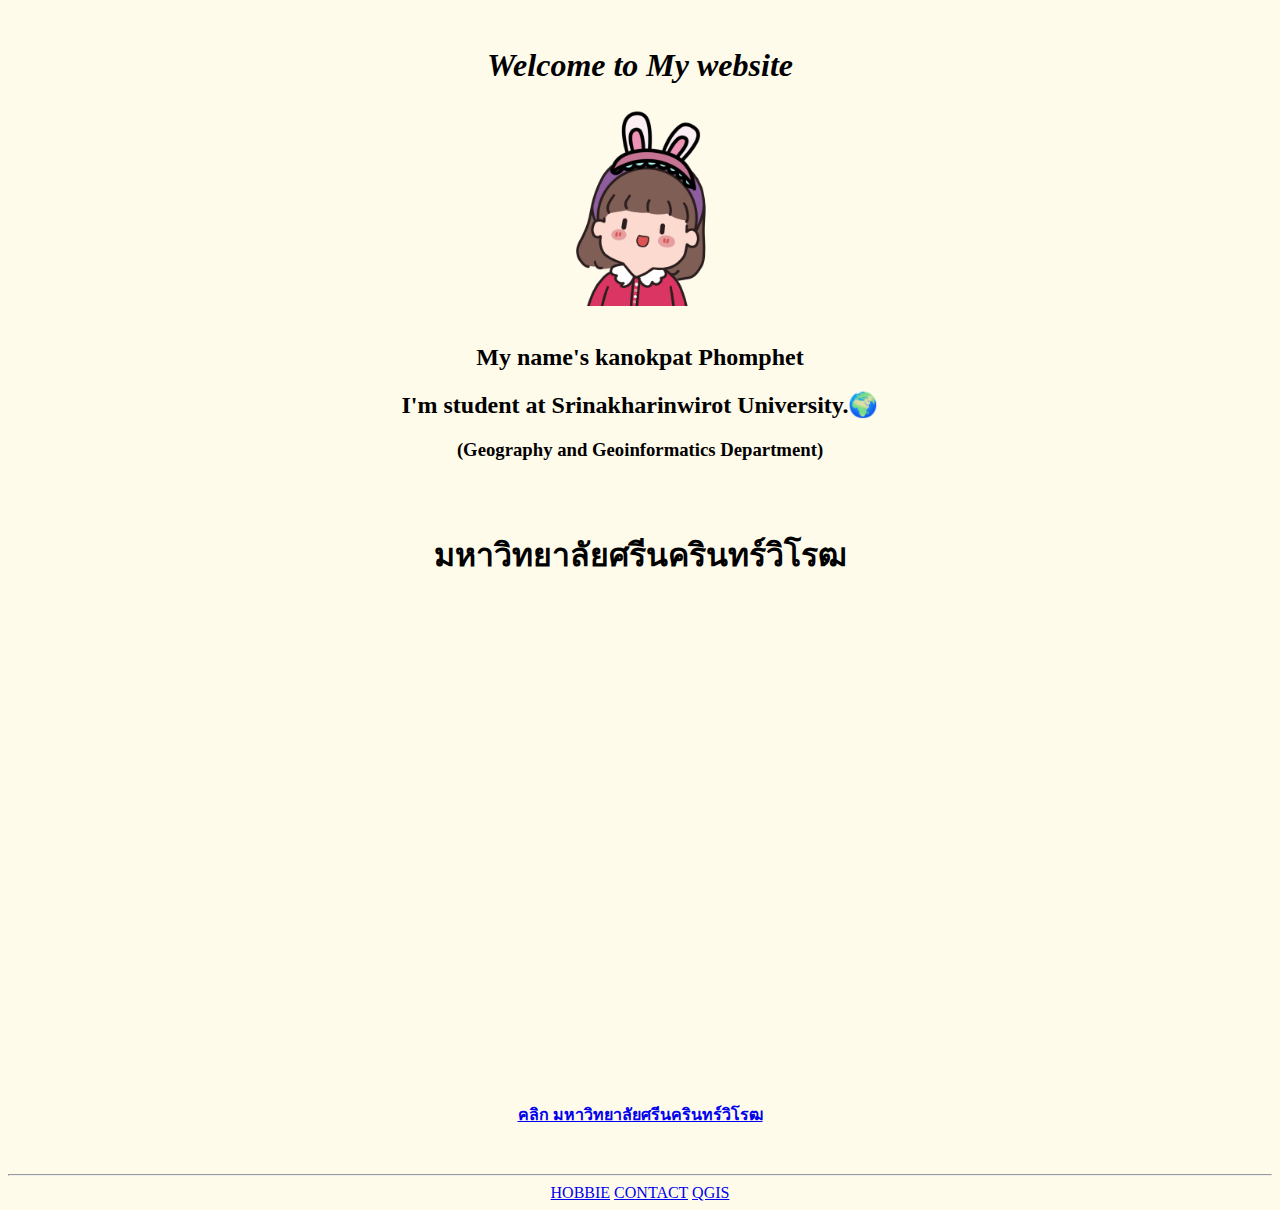
<file: index.html>
<html lang="en">
<head>
    <meta charset="UTF-8">
    <meta http-equiv="X-UA-Compatible" content="IE=edge">
    <meta name="viewport" content="width=device-width, initial-scale=1.0">
    <title>😒Kanokpat website</title>
</head>
<body bgcolor="#FFFBEB">
    <!--การเขียนย่อหน้า-->

    <br>

    <p><b><em><h1><center>Welcome to My website</h1></em></b></p</center><!--bตัวหนาemเอียงไปหาแฟนเก่า-->

    
    <center><img src="img/Me.png" alt="" width="200" height="200"></center> 
    <br>
    <p><b><h2 align ="center">My name's kanokpat Phomphet</h2></b></p> 
    <h2 id="heading" align ="center"> I'm student at Srinakharinwirot University.🌍</h2><h3 id="heading" align ="center">(Geography and Geoinformatics Department)</h3> 
    
    

  

    <!--รูปตัวเอง-->
</body>
<br> 
<h1 align ="center"><p><b>มหาวิทยาลัยศรีนครินทร์วิโรฒ</b></p></h1>
<center><iframe src="https://www.google.com/maps/embed?pb=!1m18!1m12!1m3!1d3875.523184193424!2d100.56362111474898!3d13.747293090350361!2m3!1f0!2f0!3f0!3m2!1i1024!2i768!4f13.1!3m3!1m2!1s0x30e29ee109dab6e1%3A0xfd15aa1c632d9677!2z4Lih4Lir4Liy4Lin4Li04LiX4Lii4Liy4Lil4Lix4Lii4Lio4Lij4Li14LiZ4LiE4Lij4Li04LiZ4LiX4Lij4Lin4Li04LmC4Lij4LiS!5e0!3m2!1sth!2sth!4v1676278822462!5m2!1sth!2sth" width="600" height="450" style="border:0;" allowfullscreen="" loading="lazy" referrerpolicy="no-referrer-when-downgrade"></iframe></center>

    <!--<br> Srinakharinwirot University-->
   <!--<br>(Geography and Geoinfoematics Department)--> 
    <!--ตรามอ-->
<br>
<h4 align = "center"><a href="https://supreme.swu.ac.th">คลิก มหาวิทยาลัยศรีนครินทร์วิโรฒ</a></h4>
<!--Welcome to My website-->
 <br> <!--การขึ้นบรรทัดใหม่-->
 <!--I'm a student at SWU. I love you.-->
<!--การกำหนดขนาดตัวอักษร-->
<!--<h1>Geography Department</h1>-->
<hr> <!--ขีดเส้นใต้เอาไว้ว่าเธอไม่ลืมแฟนเก่า-->

<center><a href="Hobbies.html">HOBBIE</a>     <a href="contact-me.html">CONTACT</a>     <a href="qgis2web/gis2.html">QGIS</a></center> 


<!--<a href="https://youtu.be/1oYWnbTSang">เพลงพระเจ้า</a>
<br>
<img src="image-28.webp" alt="">
<hr>
<img src="img/NCT-127-1.jpg" alt="">
<hr>
My favorite member
<ul><!--สร้างลิสต์-->
<!--<li>Doyoung</li>
<li>Jhony</li>
<li>Sehun</li>
</ul>

<ol>
    <li>Doyoung</li>
<li>Jeno</li>
<li>Johny</li>
</ol> 

<table>
    <tr>
        <td>Age</td>
        <td>Height</td>
    </tr>
    <tr>
        <td>Far</td>
        <td>spaghetti</td>
    </tr>
    <tr>
        <td>1</td>
        <td>2</td>
    </tr>
    <a href="Contact Me.html">Contact me, you'll see the map</a>
    <iframe width="560" height="315" src="https://www.youtube.com/embed/1oYWnbTSang" title="YouTube video player" frameborder="0" allow="accelerometer; autoplay; clipboard-write; encrypted-media; gyroscope; picture-in-picture; web-share" allowfullscreen></iframe>

</table>






</body>
</html>
</file>
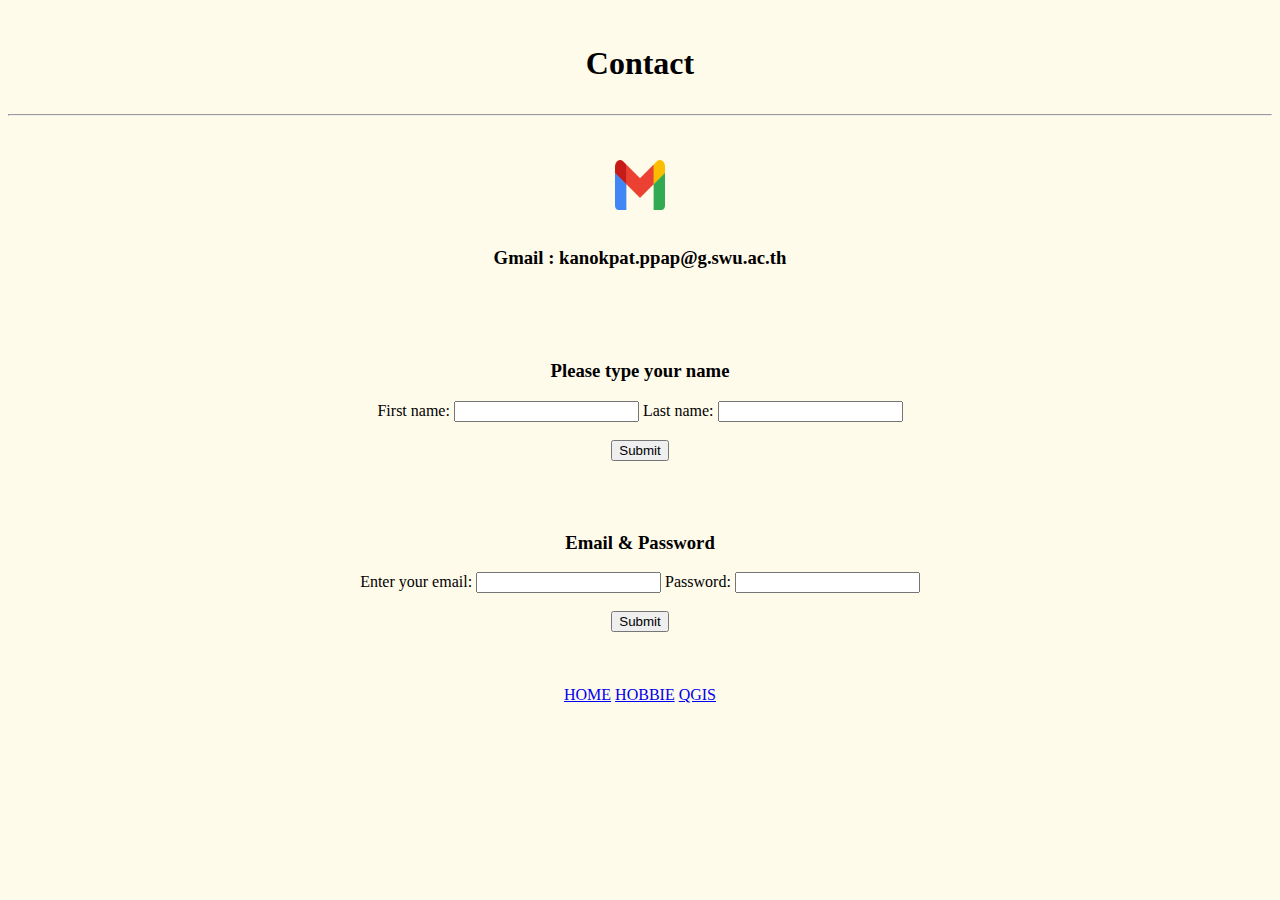
<file: contact-me.html>
<html lang="en">
<head>
    <meta charset="UTF-8">
    <meta http-equiv="X-UA-Compatible" content="IE=edge">
    <meta name="viewport" content="width=device-width, initial-scale=1.0">
    <title>Document</title>
</head>
<body bgcolor="#FFFBEB">
    

    <center><p><h1><br>Contact</p></h1></center>
<hr>
<br>
<br>
<center><img src="img/Gmail.png" alt="gmail" width="50" height="50"></center>
<br>
<b><h3 align ="center">Gmail : kanokpat.ppap@g.swu.ac.th</h3></b></li>

<br><br>
<br>



<center><h3>Please type your name</h3></center>
<center><form action="">
    <label for="fname">First name:</label>
    <input type="text" name="" value="">
    <label for="lname">Last name:</label>
    <input type="text" name="" value="">
    <br><br>
    <input type="submit" name=""></center>

<br><br>

    <center><h3>Email & Password</h3>  
    <form action="/action_page.php">
      <label for="email">Enter your email:</label>
      <input type="email" id="email" name="email">
      <label for="pwd">Password:</label>
      <input type="password" id="pwd" name="pwd" minlength="8">
      <br><br>
      <input type="submit">
</form></center>


<br>
<br>
<br>

<center><a href="index.html">HOME</a>     <a href="Hobbies.html">HOBBIE</a>     <a href="qgis2web/gis2.html">QGIS</a></center>


</body>
</html>
</file>
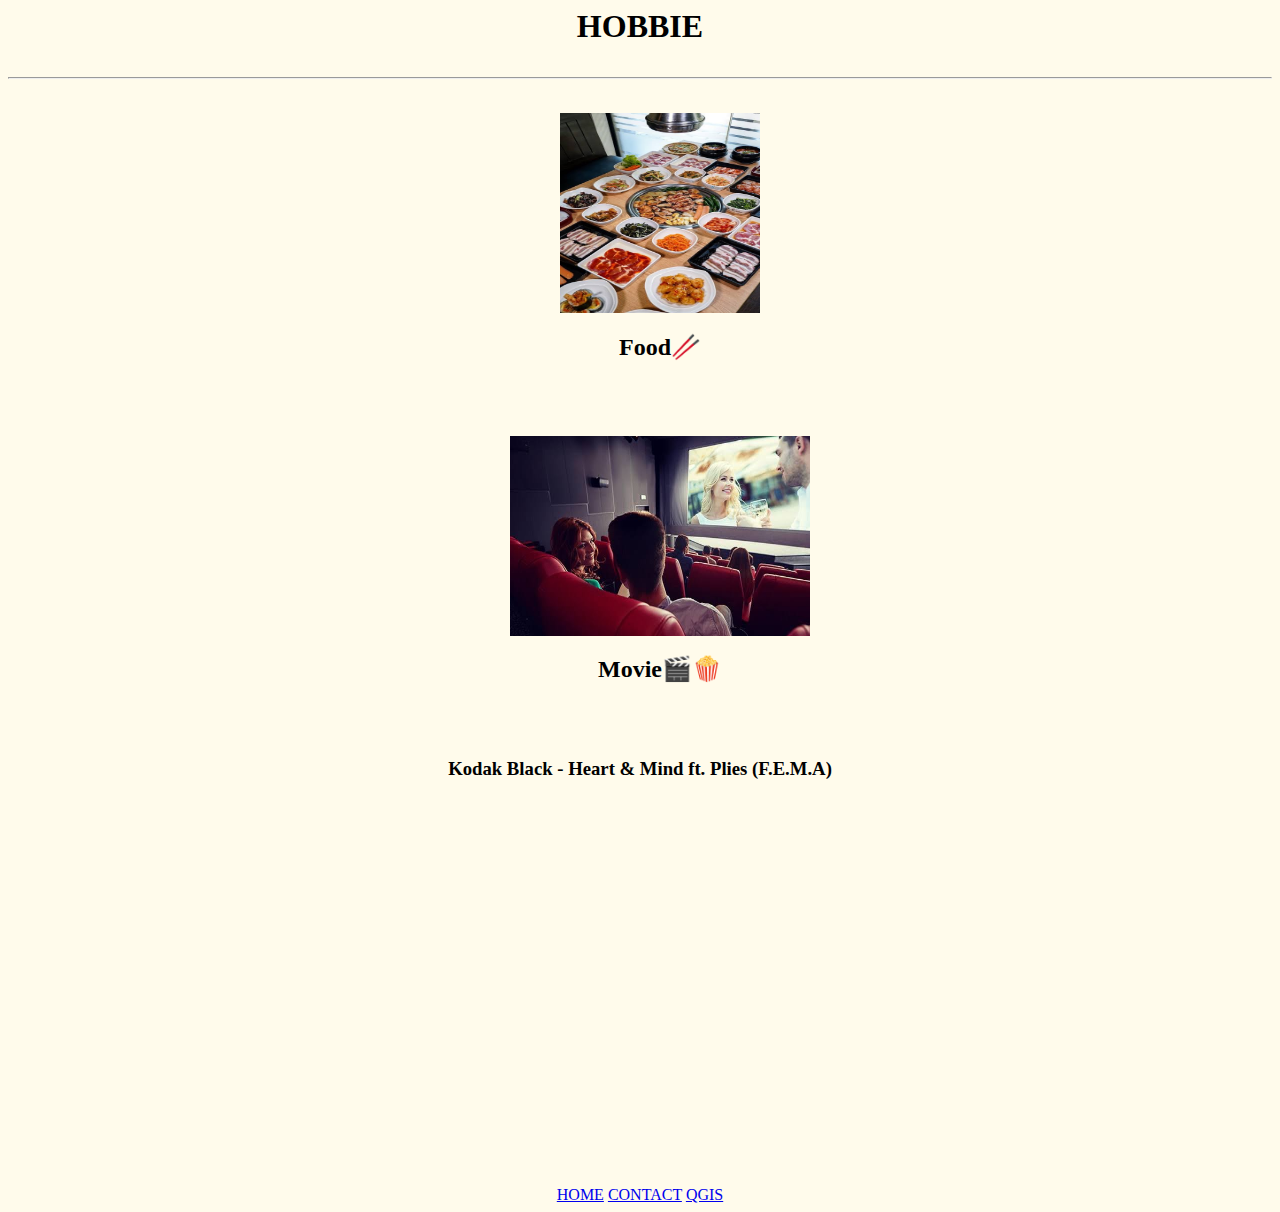
<file: Hobbies.html>
<html lang="en">
<head>
    <meta charset="UTF-8">
    <meta http-equiv="X-UA-Compatible" content="IE=edge">
    <meta name="viewport" content="width=
    , initial-scale=1.0">
    <title>Document</title>
</head>
<body bgcolor="#FFFBEB">
    
    <h1 align ="center"><p><b>HOBBIE</b></p></h1>
    <hr>
    
    <ul>
    <br>
    <center><img src="img/food.jpg" alt="" width="200" height="200"> <br></center>
    <b><h2 align ="center">Food🥢</h2></b></li> 
     </ul>

<br>
<br>

    <ul>
    <center><b><h3 align ="center"></h3></b></li> <img src="img/movie.jpg" alt="" width="300" height="200"> <br></center>
    <b><h2 align ="center">Movie🎬🍿</h2></b></li> 

      </ul>    
<br>
<br>


    <b><h3 align ="center">Kodak Black - Heart & Mind ft. Plies (F.E.M.A)</h3></b></li> 
    <center><iframe width="560" height="315" src="https://www.youtube.com/embed/VZJoUC1F5xI" title="YouTube video player" frameborder="0" allow="accelerometer; autoplay; clipboard-write; encrypted-media; gyroscope; picture-in-picture; web-share" allowfullscreen></iframe></center>


<br><br>
<br>
<br>


<center><a href="index.html">HOME</a>     <a href="contact-me.html">CONTACT</a>     <a href="qgis2web/gis2.html">QGIS</a></center>

</body>
</html>
</file>
